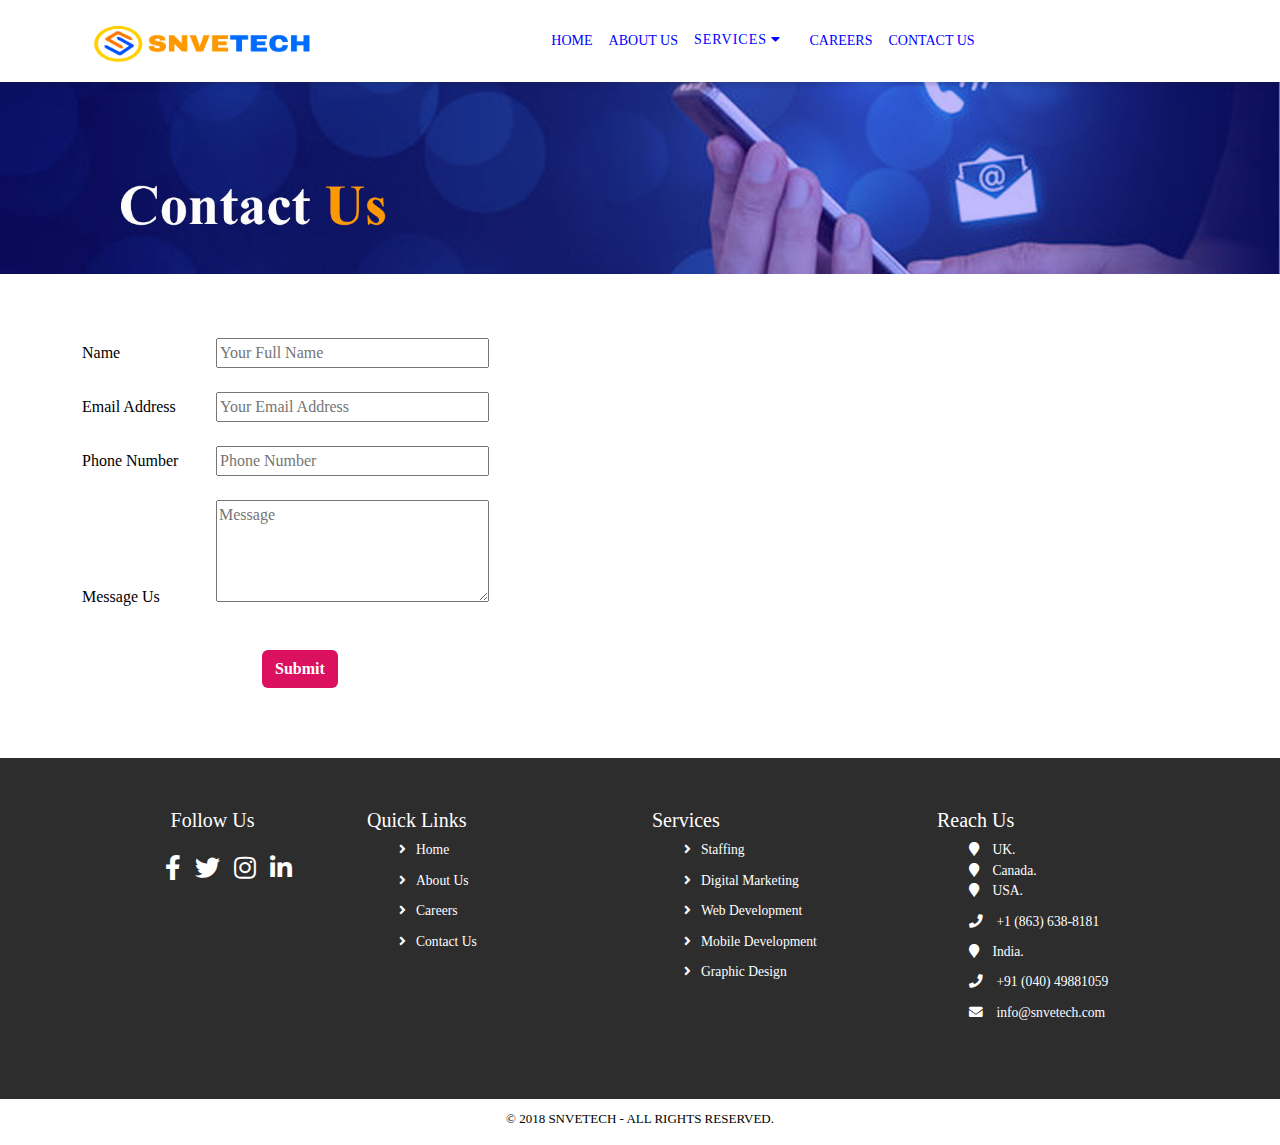
<file: contact.html>
<!DOCTYPE html>
<html lang="en">
  <head>
    <title>SNVETECH | Contact US</title>
    <meta charset="UTF-8" />
    <meta http-equiv="X-UA-Compatible" content="IE=edge" />
    <meta name="viewport" content="width=device-width, initial-scale=1.0" />
    
    <meta name="description" content="SNVETECH is a leading IT consulting and IT Staffing firm, We deliver our professional services to companies by providing IT Consulting services in several practice areas, and offering IT Staffing services on a contract, contract-to-hire, and direct hire basis.">
    <link
      href="https://cdn.jsdelivr.net/npm/bootstrap@5.1.3/dist/css/bootstrap.min.css"
      rel="stylesheet"
    />
    <script src="https://cdn.jsdelivr.net/npm/bootstrap@5.1.3/dist/js/bootstrap.bundle.min.js"></script>

    <link
      rel="stylesheet"
      href="https://cdnjs.cloudflare.com/ajax/libs/font-awesome/5.15.3/css/all.min.css"
    />
    <link rel="stylesheet" href="./styles/header.css" />
    <link rel="stylesheet" href="./styles/footer.css" />
    <link rel="stylesheet" href="./styles/shared.css" />
    <link rel="stylesheet" href="./styles/contact.css" />
  </head>
  <body oncontextmenu="return false">
    <!--      Header              -->
    <nav class="navbar navbar-expand-sm">
      <div class="container">
        <a class="navbar-brand" href="#"
          >
          <img src="images/logoa.png" class="img-fluid" width="230px" height="auto" />
          
        </a>
        <button
          class="navbar-toggler"
          type="button"
          data-bs-toggle="collapse"
          data-bs-target="#collapsibleNavbar"
        >
          <span class="navbar-toggler-icon">
            <i class="fa fa-bars"></i>
          </span>
        </button>
        <div class="collapse navbar-collapse" id="collapsibleNavbar">
          <ul class="navbar-nav">
            <li class="nav-item">
              <a class="nav-link" href="index.html">Home</a>
            </li>
            <li class="nav-item">
              <a class="nav-link" href="about.html">About Us</a>
            </li>
            <li class="nav-item">

              <div class="dropdown">
                <button class="dropbtn">
                  <a class="nav-link" href="#">Services
                  <i class="fa fa-caret-down"></i>
                </a>

                </button>
                <div class="dropdown-content">
                  <a href="staffing.html">Staffing</a>
                  
                  <a href="dm.html">Digital Marketing</a>
                  <a href="web-apps.html">Web Development</a>
                  <a href="mobile-apps.html">Application Development</a>
                  <a href="architectures.html">Graphic Design</a>
                </div>
            </li>

            <li class="nav-item">
              <a class="nav-link" href="careers.html">Careers</a>
            </li>
            <li class="nav-item">
              <a class="nav-link" href="contact.html">Contact Us</a>
            </li>
          </ul>
        </div>
      </div>
    </nav>

     <!--      Header              -->
     
    <div class="container-fluid p-0">
      <img
        src="images/cont.jpg"
        alt=""
        class="img-fluid mb-4 w-100"
      />
    </div>
    
    <div class="container form">
      <div class="row">
        <div class="col-md-6">
          <!-- <form action="email.php" method="post" class="form-signin" name="fromEmail" id="fromEmail">
          <label>Name </label>
          <input type="text" name="name" id="name" required placeholder="Your Full Name"/><br /><br />

          <label>Email Address</label>
          <input type="email" name="toEmail" id="toEmail" required placeholder="Your Email Address"/><br /><br />

          <label>Phone Number</label>
          <input type="number" id="number" name="number" placeholder="Phone Number" required /><br /><br />

          <label>Message Us</label>
          <textarea rows="4" id="message" name="message" placeholder="Message" required ></textarea>

          <button class="btn submit">Submit &nbsp;</button>
        </form> -->
        <form id="my-form" action="https://formspree.io/f/xlevgdba" method="POST">
          <label>Name </label>
          <input type="text" name="name" id="name" required placeholder="Your Full Name"/><br /><br />

          <label>Email Address</label>
          <input type="email" name="toEmail" id="toEmail" required placeholder="Your Email Address"/><br /><br />

          <label>Phone Number</label>
          <input type="number" id="number" name="number" placeholder="Phone Number" required /><br /><br />

          <label>Message Us</label>
          <textarea rows="4" id="message" name="message" placeholder="Message" required ></textarea>
          
          <p id="my-form-status"></p>   
            
          <button class="btn submit" id="my-form-button">Submit</button>
          
        </form>
        </div>

        


        <div  class="col-md-6">
          <iframe 
          src="https://www.google.com/maps/embed?pb=!1m18!1m12!1m3!1d2877.3255883345623!2d-79.38044468511207!3d43.84907984776124!2m3!1f0!2f0!3f0!3m2!1i1024!2i768!4f13.1!3m3!1m2!1s0x89d4d4caf286f4eb%3A0x4b1a60a9d9231308!2s155%20East%20Beaver%20Creek%20Rd%2024%20147%2C%20Richmond%20Hill%2C%20ON%20L4B%202N1%2C%20Canada!5e0!3m2!1sen!2sin!4v1658837099319!5m2!1sen!2sin"
          
          
          width="100%" height="150" style="border:0;" allowfullscreen="" loading="lazy" referrerpolicy="no-referrer-when-downgrade"></iframe>
        
            
          <iframe 
          src="https://www.google.com/maps/embed?pb=!1m18!1m12!1m3!1d20055.559583623075!2d-75.73261964492043!3d39.45726449835342!2m3!1f0!2f0!3f0!3m2!1i1024!2i768!4f13.1!3m3!1m2!1s0x89c7a079b74b8557%3A0x6ce80b96a55fea8b!2s651%20N%20Broad%20St%20%23%20201%2C%20Middletown%2C%20DE%2019709%2C%20USA!5e1!3m2!1sen!2sin!4v1658836996502!5m2!1sen!2sin"
          
          
          width="100%" height="150" style="border:0;" allowfullscreen="" loading="lazy" referrerpolicy="no-referrer-when-downgrade"></iframe>
        
        </div>
      </div>
    </div>

   <!--      Footer              -->
   <div class="footer">
    <div class="container">
      <div class="row">
        <div class="col-md-3">
          <h5 class="follow">Follow Us</h5>
          <!-- <a  href="#"><img src="images/logo-f.png"  class="img-fluid ft_logo" width="auto" height="auto"></a> -->
          <div class="ft_socailmedia_icons">
            <ul type="none">
              <li>
                <a href="https://www.facebook.com/Snve-Tech-105883175517151" target="_blank"
                  ><i class="fab fa-facebook-f bg_remove"></i
                ></a>
              </li>
              <li>
                <a href="https://twitter.com/SnveTech" target="_blank"
                  ><i class="fab fa-twitter bg_remove"></i
                ></a>
              </li>
              <li>
                <a href="https://www.instagram.com/snvetech/" target="_blank"
                  ><i class="fab fa-instagram bg_remove"></i
                ></a>
              </li>
              
              <li>
                <a href="https://www.linkedin.com/in/snve-tech-305b60243/" target="_blank"
                  ><i class="fab fa-linkedin-in bg_remove"></i
                ></a>
              </li>
            </ul>
          </div>
        </div>
        <div class="col-md-3 quick_links">
          <h5>Quick Links</h5>
          <ul>
            <li><a href="index.html">  <i  class="fa fa-angle-right "></i>Home</a></li>
            <li><a href="about.html">  <i  class="fa fa-angle-right "></i>About Us</a></li>
            <li><a href="careers.html">  <i  class="fa fa-angle-right "></i>Careers</a></li>
            <li><a href="contact.html">  <i  class="fa fa-angle-right "></i>Contact Us</a></li>

            
          </ul>
        </div>
        <div class="col-md-3 services">
          <h5>Services</h5>
          <ul>
            <li><a href="staffing.html">  <i  class="fa fa-angle-right "></i>Staffing</a></li>
            
            <li><a href="dm.html">  <i  class="fa fa-angle-right "></i>Digital Marketing</a></li>
            <li><a href="web-apps.html">  <i  class="fa fa-angle-right "></i>Web Development</a></li>
            <li><a href="mobile-apps.html">  <i  class="fa fa-angle-right "></i>Mobile Development</a></li>
            <li><a href="architectures.html">  <i  class="fa fa-angle-right "></i>Graphic Design</a></li>

            
          </ul>
        </div>
        <div class="col-md-3 contactus">
          <h5>Reach Us</h5>
          <ul >
            <li>
              <i  class="fa fa-map-marker"></i>
               UK. <br>
              <i  class="fa fa-map-marker"></i>
               Canada.<br>
              <i  class="fa fa-map-marker"></i>
               USA.
              
            </li>
            <li>
              <i  class="fa fa-phone"></i>
              +1 (863) 638-8181
            </li>
            <li>
            <i  class="fa fa-map-marker"></i>
            India.
              
            </li>
            
            <li>
              <i  class="fa fa-phone"></i>
              +91 (040) 49881059
            </li>
            <!-- <li>
              <i class="fab fa-whatsapp"></i>
              8333911179
              


            </li> -->
            <li>
              <i  class="fa fa-envelope"></i>
              info@snvetech.com
            </li>
          </ul>
        </div>
      </div>
    </div>
    
  </div>
   <div class="copy-right">
      <p>&copy 2018 SNVETECH - ALL RIGHTS RESERVED.</p>
    </div>
  <!--      Footer              -->

  <script>
    var form = document.getElementById("my-form");
    
    async function handleSubmit(event) {
      event.preventDefault();
      var status = document.getElementById("my-form-status");
      var data = new FormData(event.target);
      fetch(event.target.action, {
        method: form.method,
        body: data,
        headers: {
            'Accept': 'application/json'
        }
      }).then(response => {
        if (response.ok) {
          status.innerHTML = "<br>Thanks for your submission!";
          setTimeout(function(){
            status.innerHTML = '';
          }, 1500);
          form.reset()
        } else {
          response.json().then(data => {
            if (Object.hasOwn(data, 'errors')) {
              status.innerHTML = data["errors"].map(error => error["message"]).join(", ")
            } else {
              status.innerHTML = "Oops! There was a problem submitting your form"
            }
          })
        }
      }).catch(error => {
        status.innerHTML = "Oops! There was a problem submitting your form"
      });
    }
    form.addEventListener("submit", handleSubmit)
</script>

  <script src="jqurey.js"></script>
  <script src="script.js"></script>

  <script src="./slick/slick.min.js"></script>

  
</body>

</html>
</file>
<file: styles/header.css>
a.nav-link {
  color: blue;
  text-transform: uppercase;
}
.navbar {
  background-color: white;
  box-shadow: 0 1px 6px 0 rgb(32 33 36 / 28%);
}
/* .navbar-brand img {
  margin-left: 90px;
} */
.navbar-nav {
  margin: auto;
}
.nav-item a {
  padding: 15px 12px;
  font-size: 14px;
}
.nav-item a:hover {
  color: #fc7100;
}

.dropdown {
  position: relative;
  bottom: 2px;
  right: 6px;
}
.dropdown .dropbtn {
  border: none;
  outline: none;
  color: white;

  background-color: inherit;
  font-family: inherit;
  margin: 0;
  letter-spacing: 1px;
}
.dropdown-content {
  display: none;
  position: absolute;
  background-color: #f9f9f9;
  min-width: 242px;

  z-index: 1;
  left: 20px;
  background-color: #fff;
  background-clip: padding-box;
  border: 1px solid rgba(0, 0, 0, 0.15);
  border-radius: 0.25rem;
}

.dropdown-content a {
  float: none;
  color: blue;
  padding: 5px 16px;
  text-decoration: none;
  display: block;
  text-align: left;
  text-transform: uppercase;
}

.dropdown-content a:hover {
  color: #fc7100;
}

.dropdown:hover .dropdown-content {
  display: block;
}

body {
  margin: 0px;

  font-family: serif;
}
</file>
<file: styles/footer.css>
.footer {
  color: #fff;
  background: #2d2d2e;
  padding: 50px 0px;
  margin-top: 40px;
}
/* .ft_logo{
        margin-left: 25px;
        } */
.quick_links ul li,
.services ul li {
  font-size: 0.85em;
  padding-bottom: 10px;
  list-style-type: none;
}
.quick_links ul li a,
.services ul li a {
  color: #fff;
  text-decoration: none;
}
h5 {
  color: #fff;
}
.follow {
  text-align: center;
}
.bg_remove {
  background: none;
}
.ft_socailmedia_icons {
  text-align: center;
}
.ft_socailmedia_icons ul li {
  display: inline;
}

.ft_socailmedia_icons ul li .fab {
  color: #fff;
  text-decoration: none;
  padding: 5px;
  font-size: 25px;
  margin-top: 10px;
}
.ft_socailmedia_icons ul li .fab:hover {
  color: #fff;
}

.copy-right p {
  text-align: center;
  color: #000;
  margin-top: 10px;
  font-size: 13px;
}
.quick_links li i,
.services li i,
.contactus li i {
  margin: 0 10px 0 0;
}
.quick_links li a:hover,
.services li a:hover {
  margin-left: 10px;
}

.contactus ul li {
  font-size: 0.85em;
  padding-bottom: 10px;
  list-style-type: none;
}
.ml {
  margin-left: 25px;
}
</file>
<file: styles/shared.css>
.heading {
  /* padding-bottom: 40px; */
  text-align: center;
  text-transform: uppercase;
  font-size: 20px;
  /* margin-top: 70px; */
  font-weight: bold;

  color: #818181;
}
.center {
  display: block;
  margin-left: auto;
  margin-right: auto;
}
p {
  text-align: justify;
}
</file>
<file: styles/contact.css>
.callus {
  text-align: center;
  margin-bottom: 10px;
  transition: 0.3s;
  padding: 30px 20px;
}
.callus i {
  color: #db105f;
  font-size: 30px;
}
h4,
h6 {
  font-family: inherit;

  line-height: 2;
  color: #000;
}

label {
  display: inline-block;
  width: 130px;
  text-align: left;
  color: #000;
}
input {
  width: 50%;
}
textarea {
  width: 50%;
}
.btn {
  margin-top: 25px;
  margin-left: 180px;
  margin-bottom: 30px;
}
.submit {
  background: #db105f;
  color: #fff;
  font-weight: 700;
}

/* Chrome, Safari, Edge, Opera */
input::-webkit-outer-spin-button,
input::-webkit-inner-spin-button {
  -webkit-appearance: none;
  margin: 0;
}

/* Firefox */
input[type="number"] {
  -moz-appearance: textfield;
}
.form {
  margin-top: 40px;
  margin-bottom: 20px;
}
</file>
